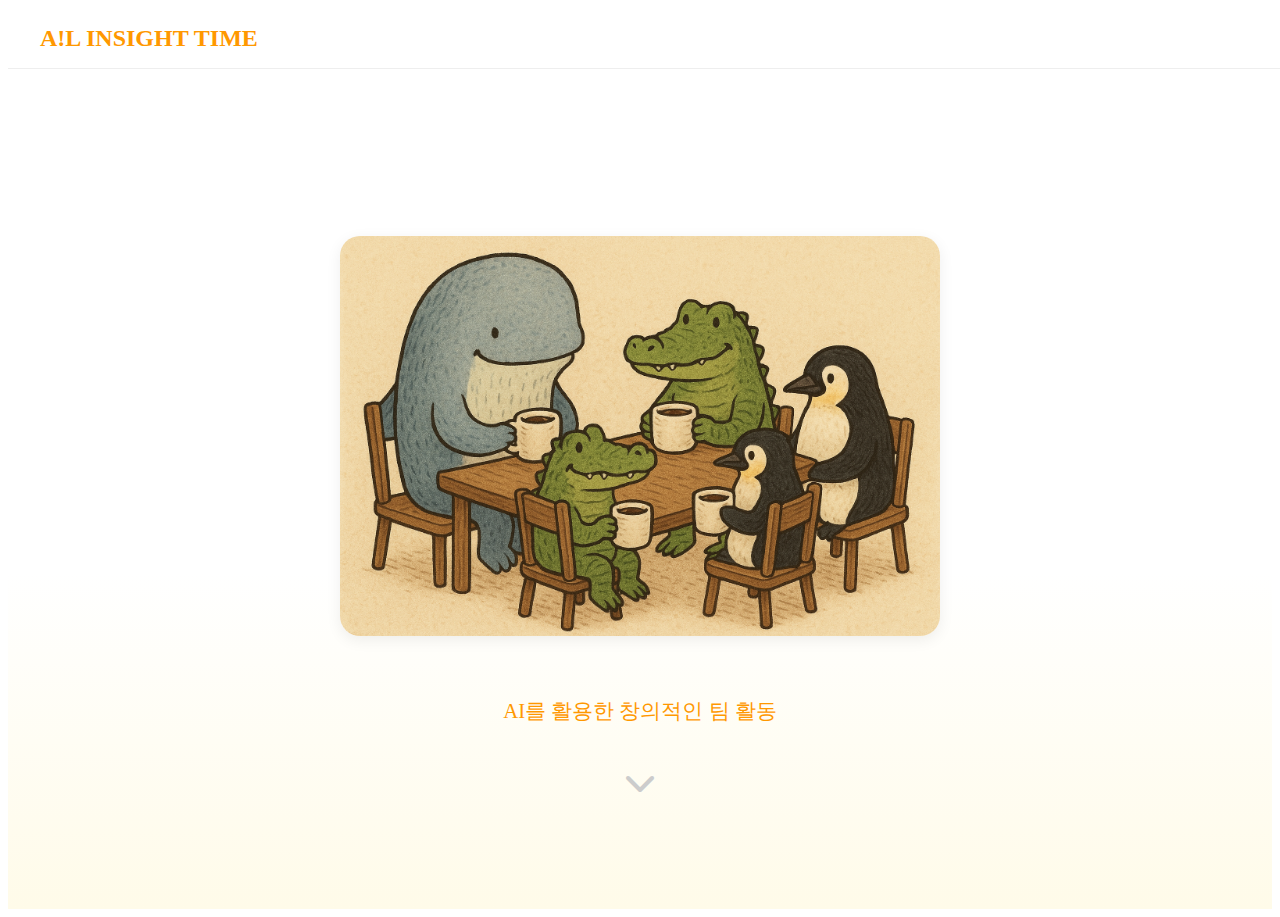
<file: landing/index.html>
<!DOCTYPE html>
<html lang="ko">
<head>
    <meta charset="UTF-8">
    <title>A!L INSIGHT TIME - 고래_악어_펭귄</title>
    <link rel="stylesheet" href="style.css">
    <link href="https://fonts.googleapis.com/css2?family=Noto+Sans+KR:wght@400;500;700&display=swap" rel="stylesheet">
    <link rel="stylesheet" href="https://cdnjs.cloudflare.com/ajax/libs/font-awesome/6.0.0/css/all.min.css">
</head>
<body>
    <nav class="navbar">
        <div class="navbar-logo">A!L INSIGHT TIME</div>
    </nav>
    <main class="landing-main">
        <div class="main-image-wrap">
            <img src="main.png" alt="메인 이미지" class="main-image">
        </div>
        <div class="portfolio-guide">
            <p>AI를 활용한 창의적인 팀 활동</p>
        </div>
        <div class="scroll-down">
            <i class="fas fa-chevron-down"></i>
        </div>
    </main>
</body>
</html>
</file>
<file: landing/style.css>
.navbar {
    width: 100%;
    height: 60px;
    display: flex;
    align-items: center;
    padding: 0 2rem;
    font-size: 1.5rem;
    font-weight: bold;
    color: #ff9800;
    background: #fff;
    border-bottom: 1px solid #eee;
}

.landing-main {
    min-height: calc(100vh - 60px);
    display: flex;
    flex-direction: column;
    justify-content: center;
    align-items: center;
    background: linear-gradient(to bottom, #fff 60%, #fffbe9 100%);
    position: relative;
}

.main-image-wrap {
    width: 100%;
    max-width: 600px;
    margin: 60px 0 40px 0;
    display: flex;
    justify-content: center;
}

.main-image {
    width: 100%;
    height: auto;
    border-radius: 20px;
    box-shadow: 0 4px 15px rgba(0,0,0,0.07);
}

.portfolio-guide {
    color: #ff9800;
    font-size: 1.3rem;
    font-weight: 500;
    margin-bottom: 20px;
}

.scroll-down {
    color: #ccc;
    font-size: 2rem;
    animation: bounce 1.5s infinite;
}

@keyframes bounce {
    0%, 100% { transform: translateY(0);}
    50% { transform: translateY(10px);}
}
</file>
